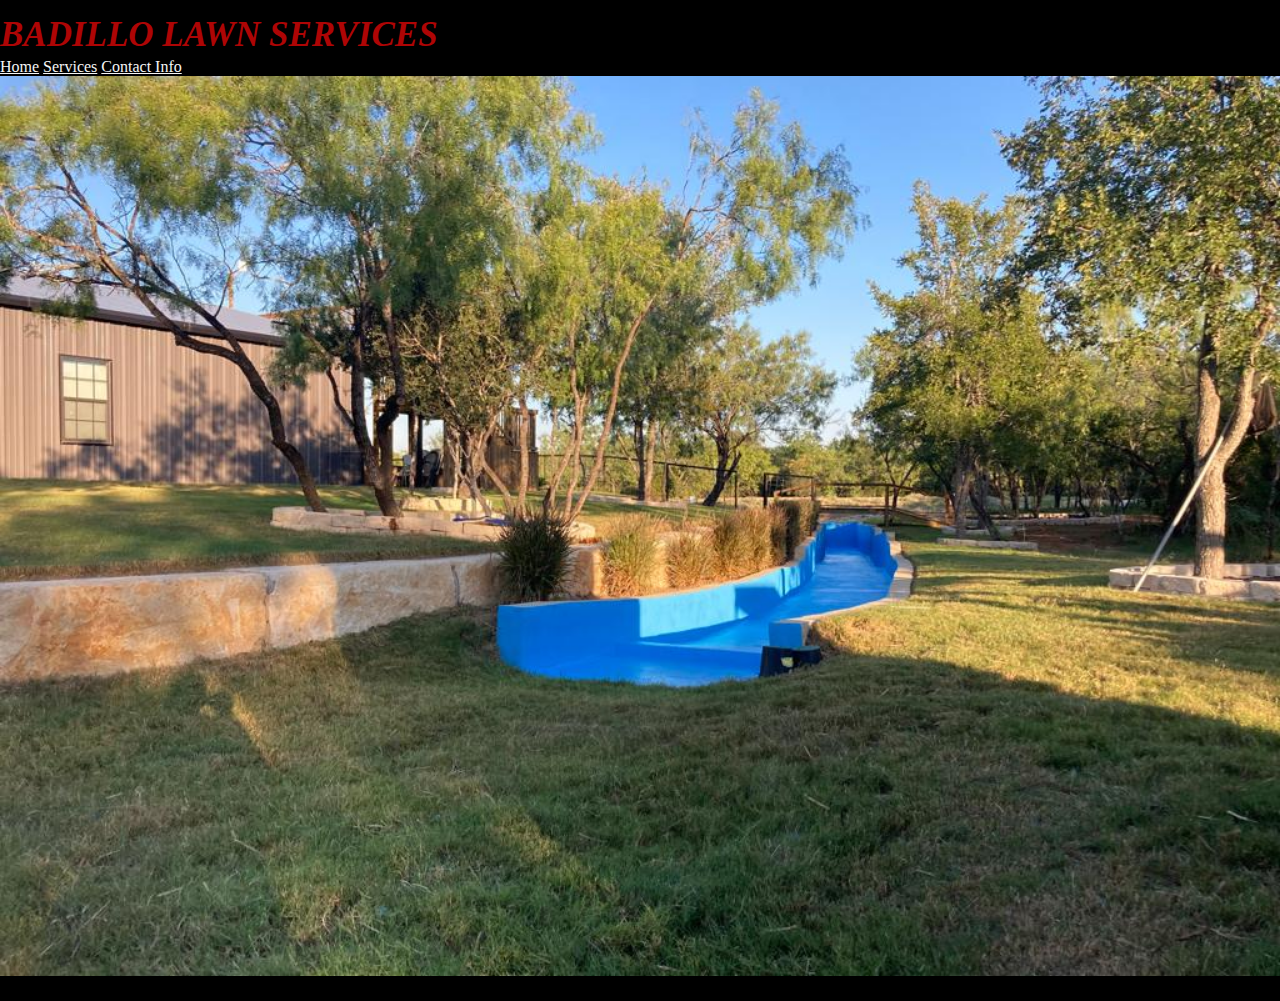
<file: index.html>
<!DOCTYPE html>
<html lang="en">

<head>
    <meta charset="UTF-8">
    <meta name="viewport" content="width=device-width, initial-scale=1.0">
    <!--bootstrap-->
    <link href="https://cdn.jsdelivr.net/npm/bootstrap@5.2.3/dist/css/bootstrap.min.css" rel="stylesheet"
        integrity="sha384-rbsA2VBKQhggwzxH7pPCaAqO46MgnOM80zW1RWuH61DGLwZJEdK2Kadq2F9CUG65" crossorigin="anonymous">
    <!--custom css-->
    <link rel="stylesheet" type="text/css" href="style.css">
    <!--favicon-->
    <link rel="shortcut icon" href="images/favicon.png" type=image/png>
    <title>Badillo Lawn Services</title>
</head>

<body>
    <header>
        <nav class="navbar navbar-expand-lg navbar-dark bg-dark">
            <div class="collapse navbar-collapse" id="navbarNavAltMarkup">
                <h1>Badillo Lawn Services</h1>
                <div class="navbar-nav">
                    <a class="nav-link active" aria-current="page" href="#about">Home</a>
                    <a class="nav-link" href="services.html">Services</a>
                    <a class="nav-link" href="contact.html">Contact Info</a>
                </div>
            </div>
            </div>
        </nav>
    </header>

    <figure alt="image of lawn with trees and waterway" id="main-screen">
    </figure>
    </main>


</body>

</html>
</file>
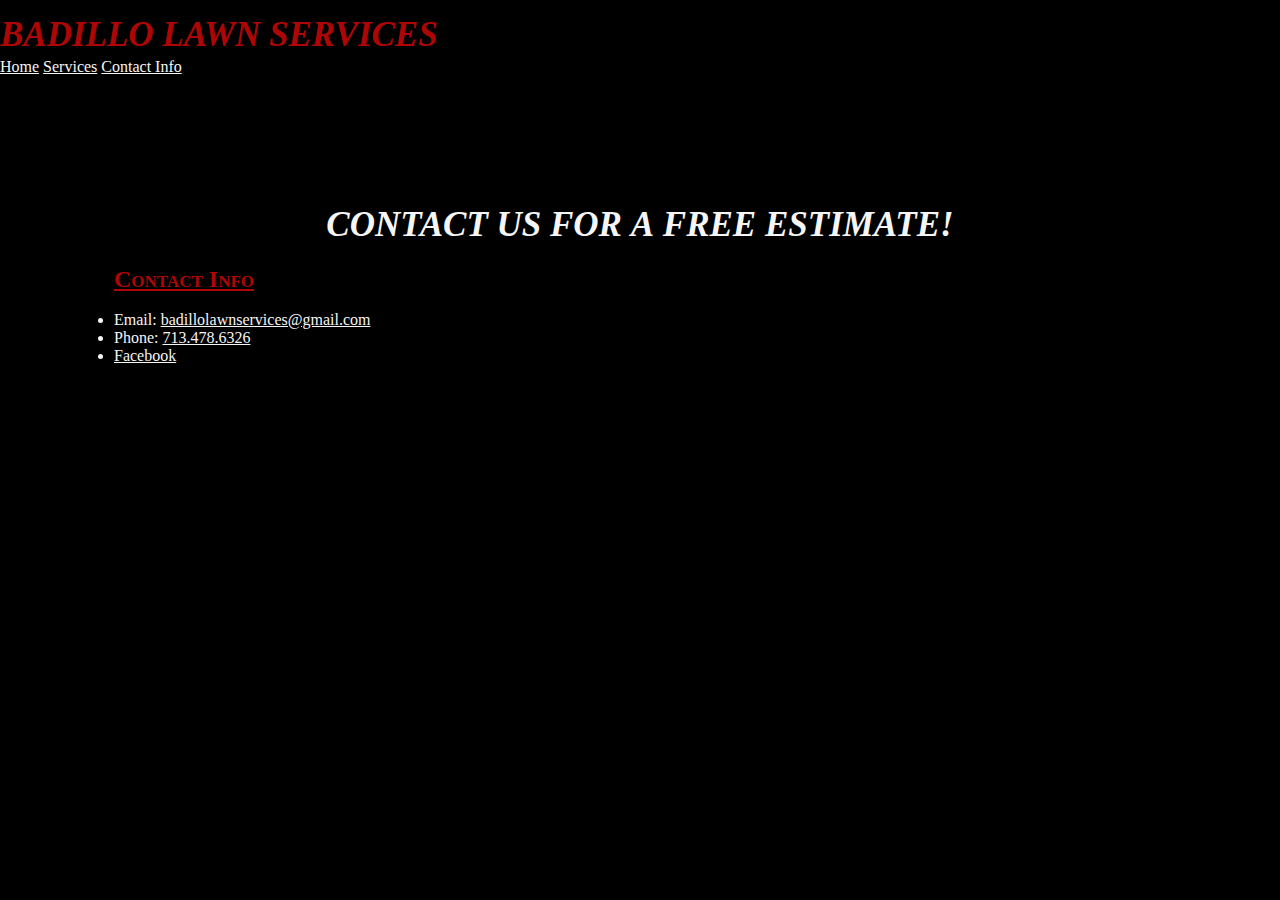
<file: contact.html>
<!DOCTYPE html>
<html lang="en">

<head>
    <meta charset="UTF-8">
    <meta name="viewport" content="width=device-width, initial-scale=1.0">
    <!--bootstrap-->
    <link href="https://cdn.jsdelivr.net/npm/bootstrap@5.2.3/dist/css/bootstrap.min.css" rel="stylesheet"
        integrity="sha384-rbsA2VBKQhggwzxH7pPCaAqO46MgnOM80zW1RWuH61DGLwZJEdK2Kadq2F9CUG65" crossorigin="anonymous">
    <!--custom css-->
    <link rel="stylesheet" type="text/css" href="style.css">
    <!--favicon-->
    <link rel="shortcut icon" href="images/favicon.png" type=image/png>
    <title>Badillo Lawn Services</title>
</head>

<body>
    <header>
        <nav class="navbar navbar-expand-lg navbar-dark bg-dark">
            <div class="collapse navbar-collapse" id="navbarNavAltMarkup">
                <h1>Badillo Lawn Services</h1>
                <div class="navbar-nav">
                    <a class="nav-link" href="index.html">Home</a>
                    <a class="nav-link" href="services.html">Services</a>
                    <a class="nav-link active" aria-current="page" href="contact.html">Contact Info</a>
                </div>
            </div>
            </div>
        </nav>
    </header>
    <main class="container">
        <article class="contact-info" id="contact-info">
            <h1 class="contactUS">Contact us for a FREE estimate!</h1>
            <br>
            <h2>Contact Info</h2>
            <br>
            <ul>
                <li>Email: <a href="mailto:badillolawnservices@gmail.com">badillolawnservices@gmail.com </a></li>
                <li>Phone: <a href="tel:7134786326">713.478.6326</a></li>
                <li><a href="https://www.facebook.com/Badillolawnservices" target="_blank">Facebook</a></li>
            </ul>
        </article>
    </main>
</body>

</html>
</file>
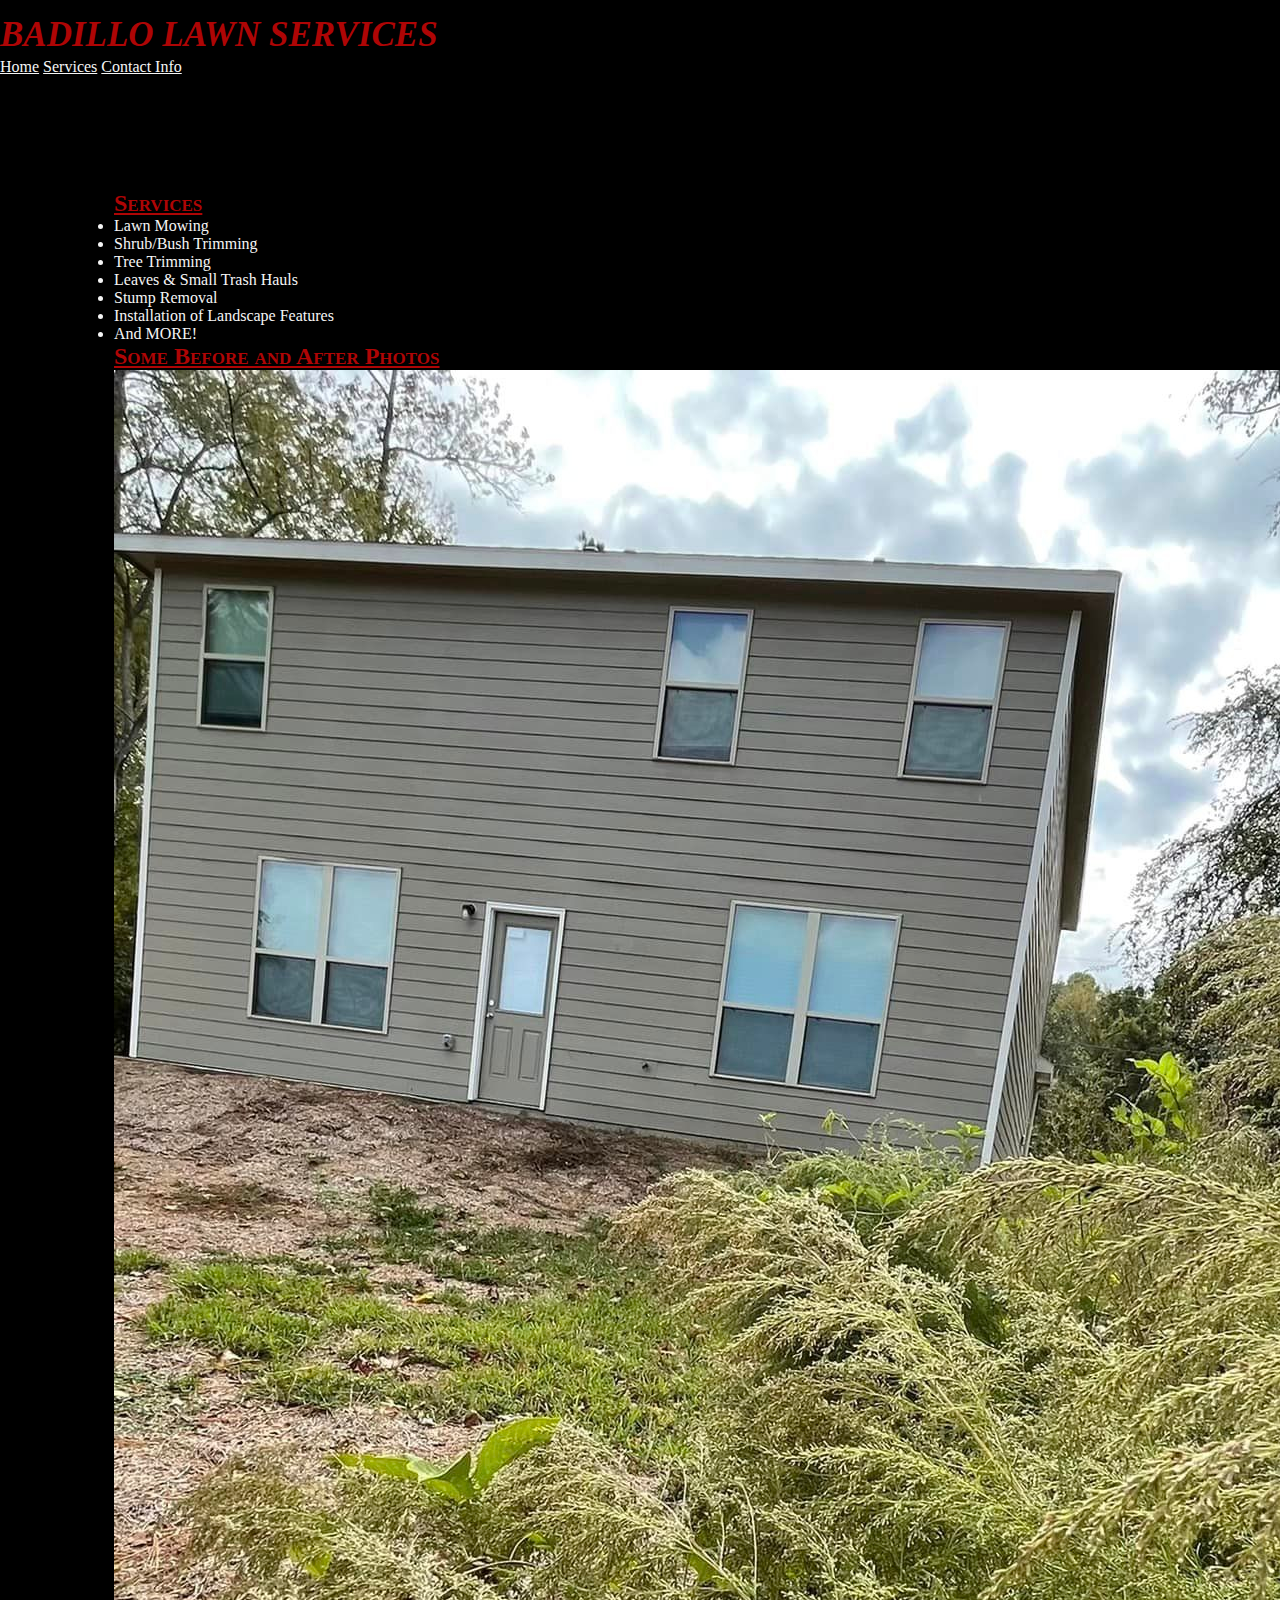
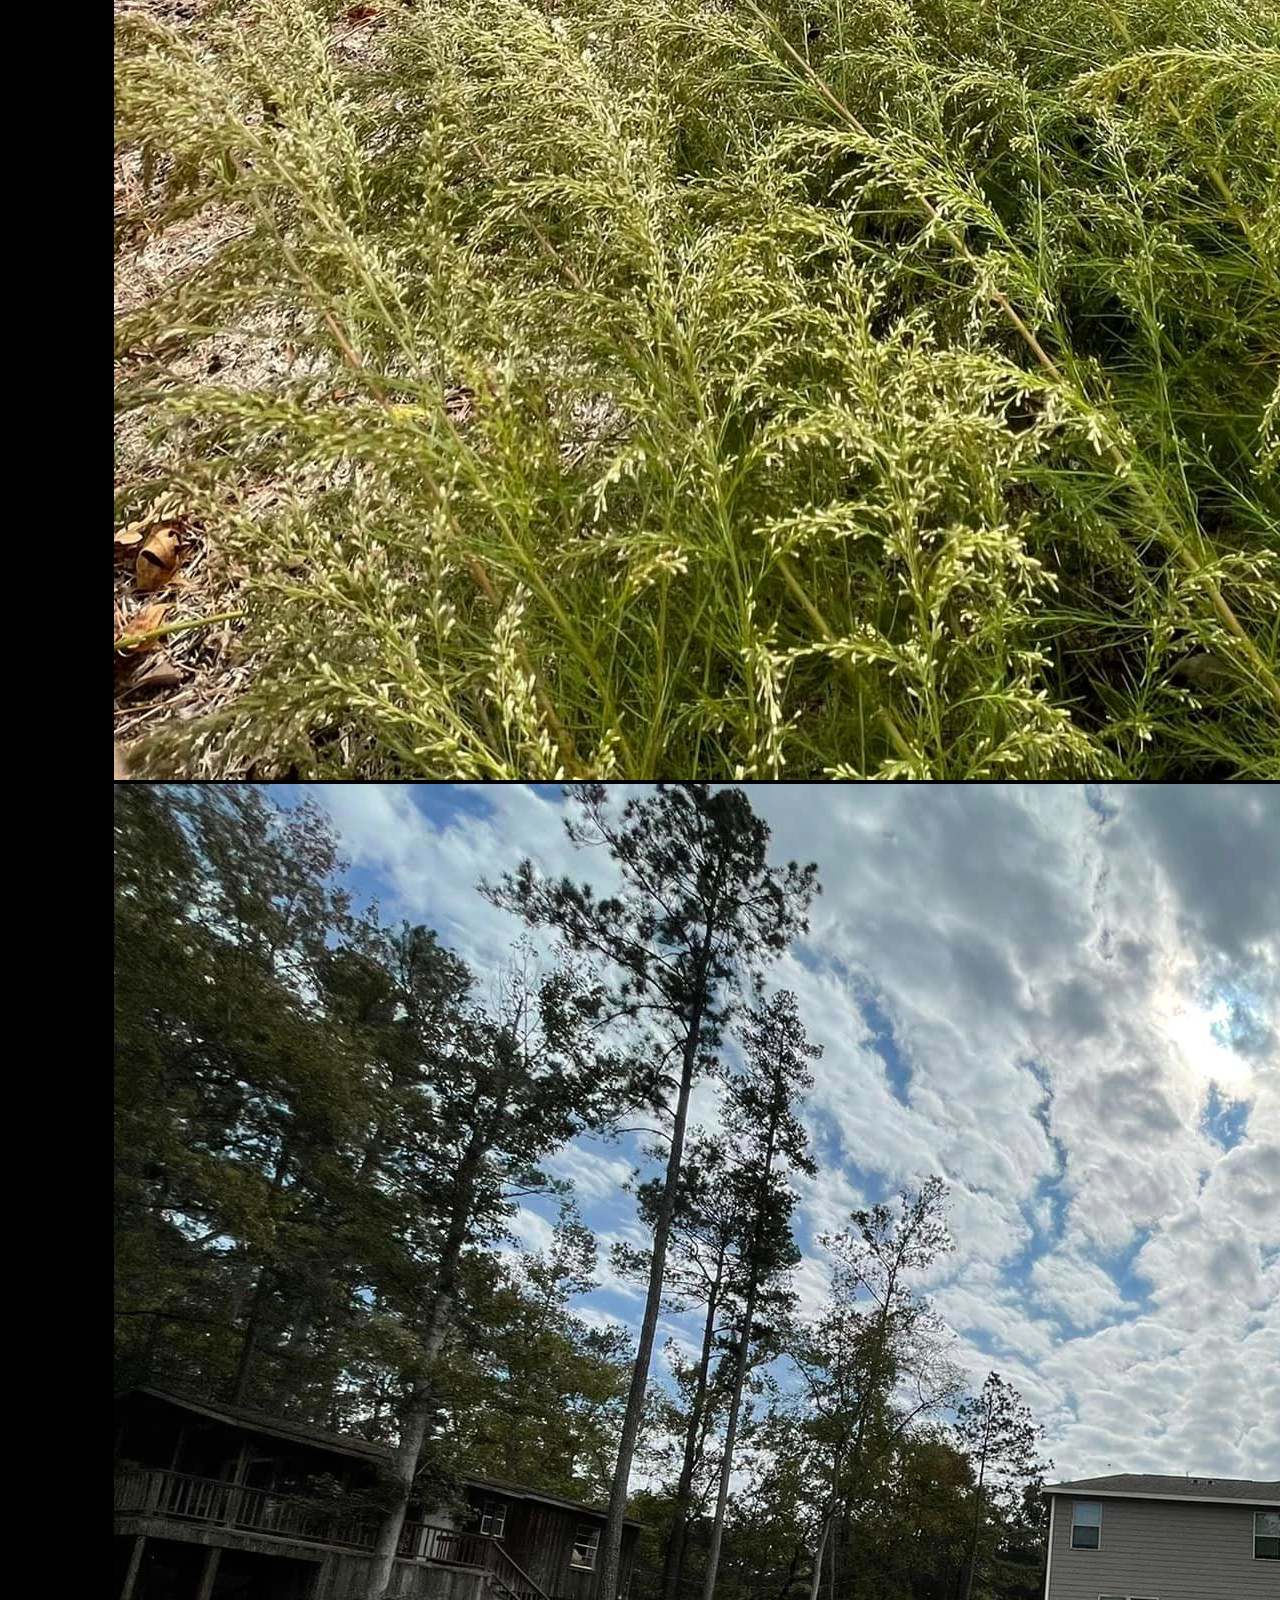
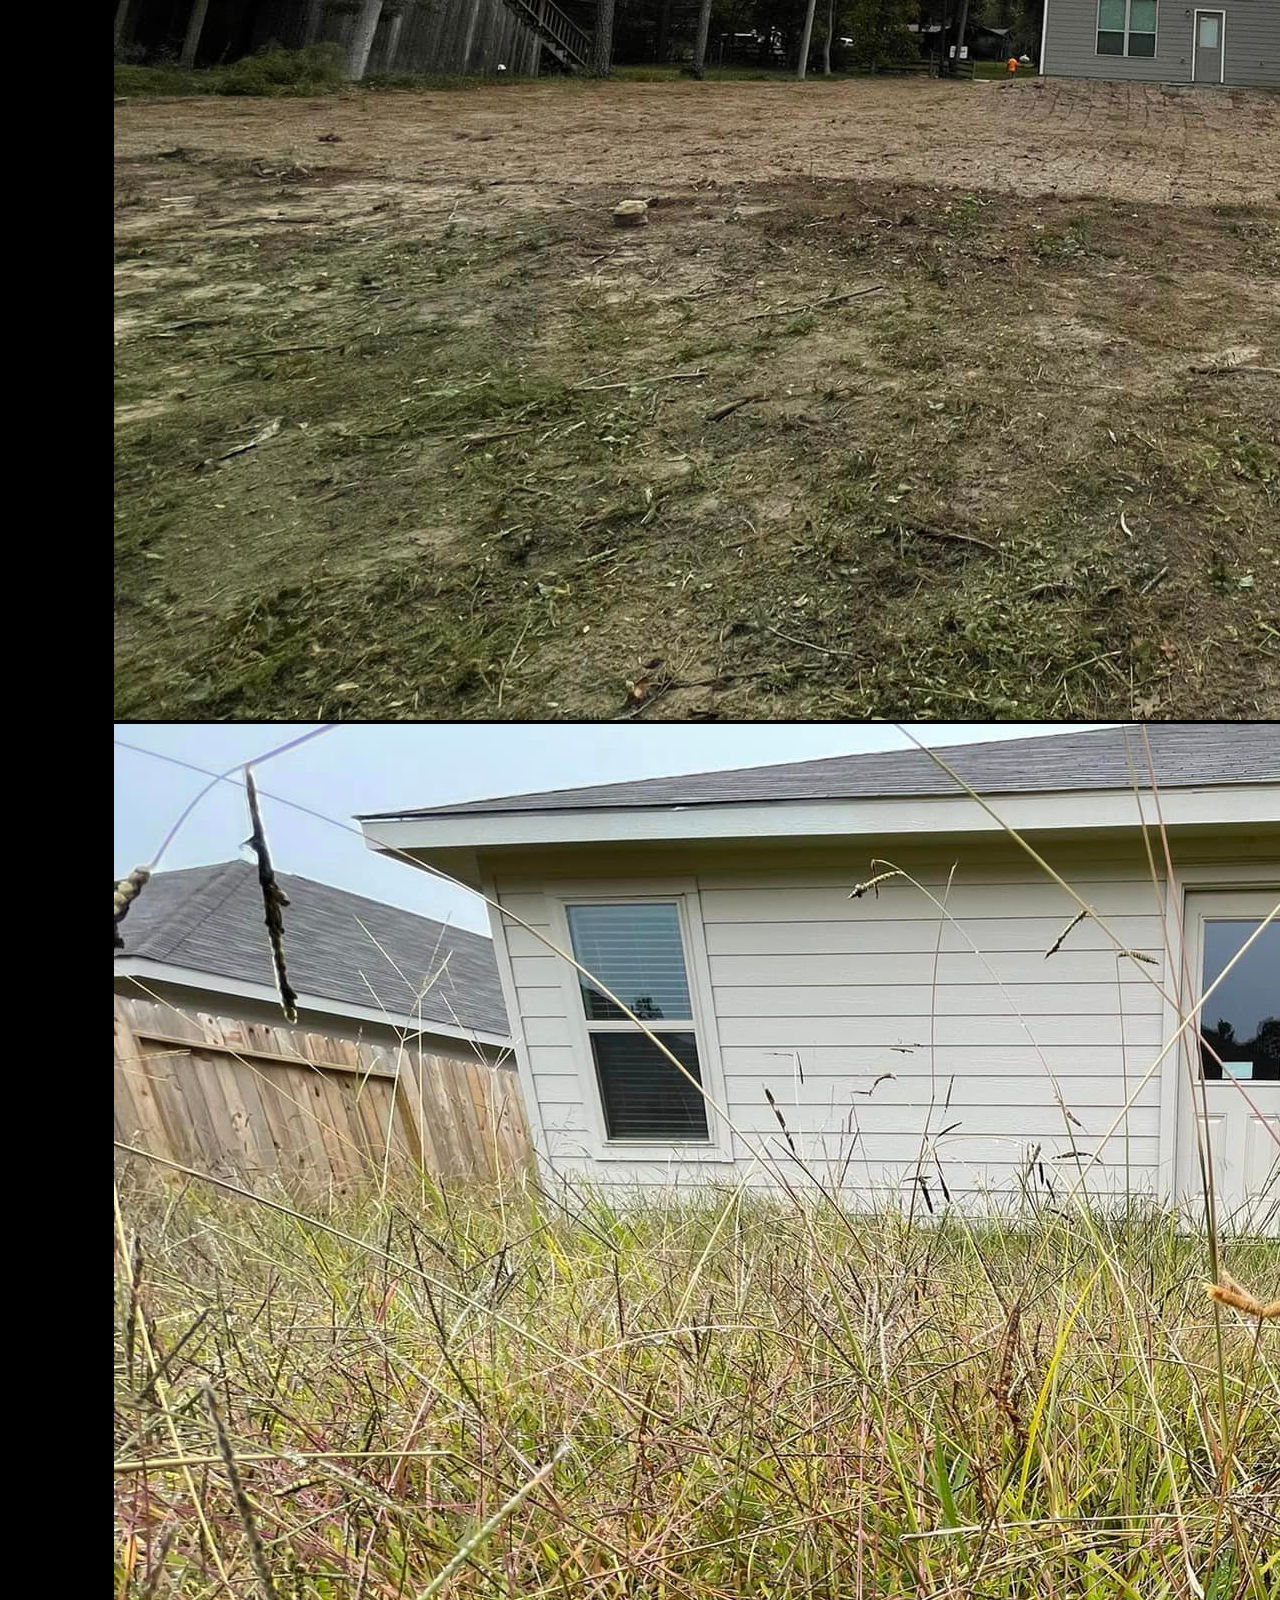
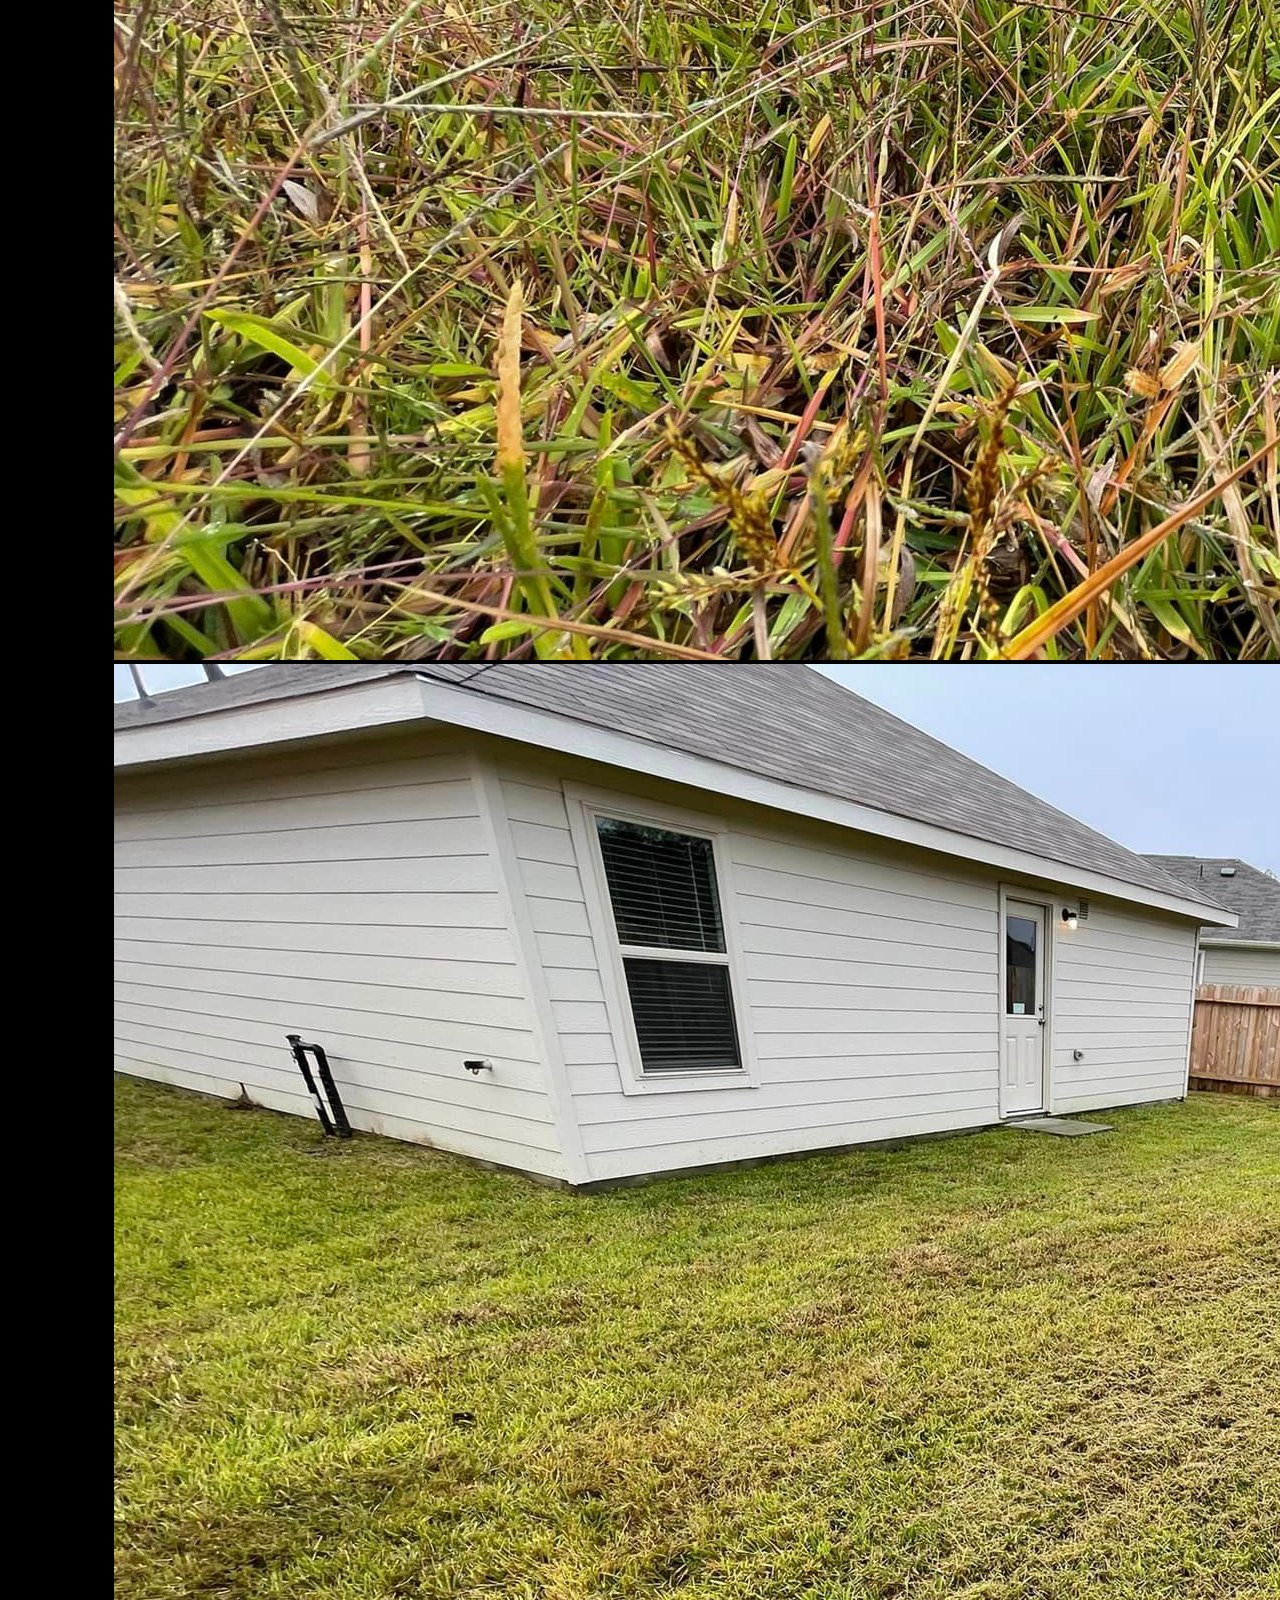
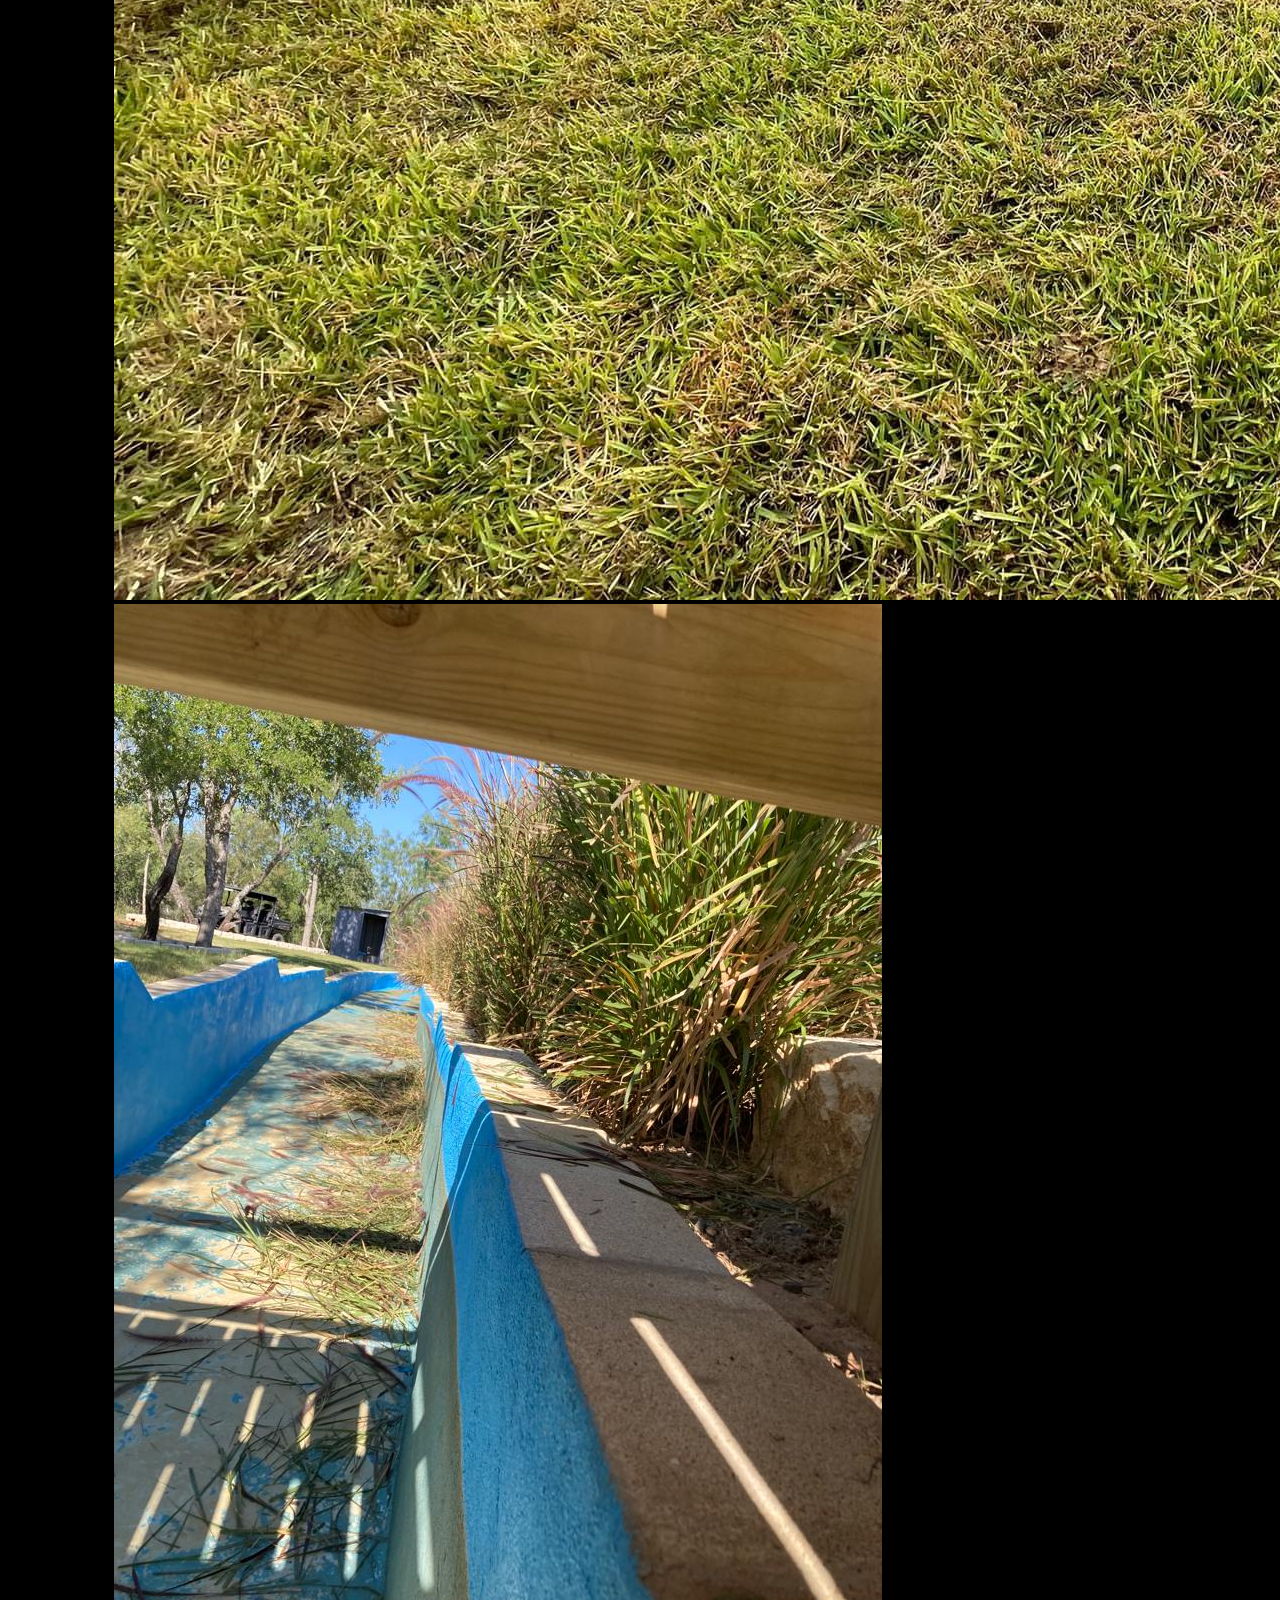
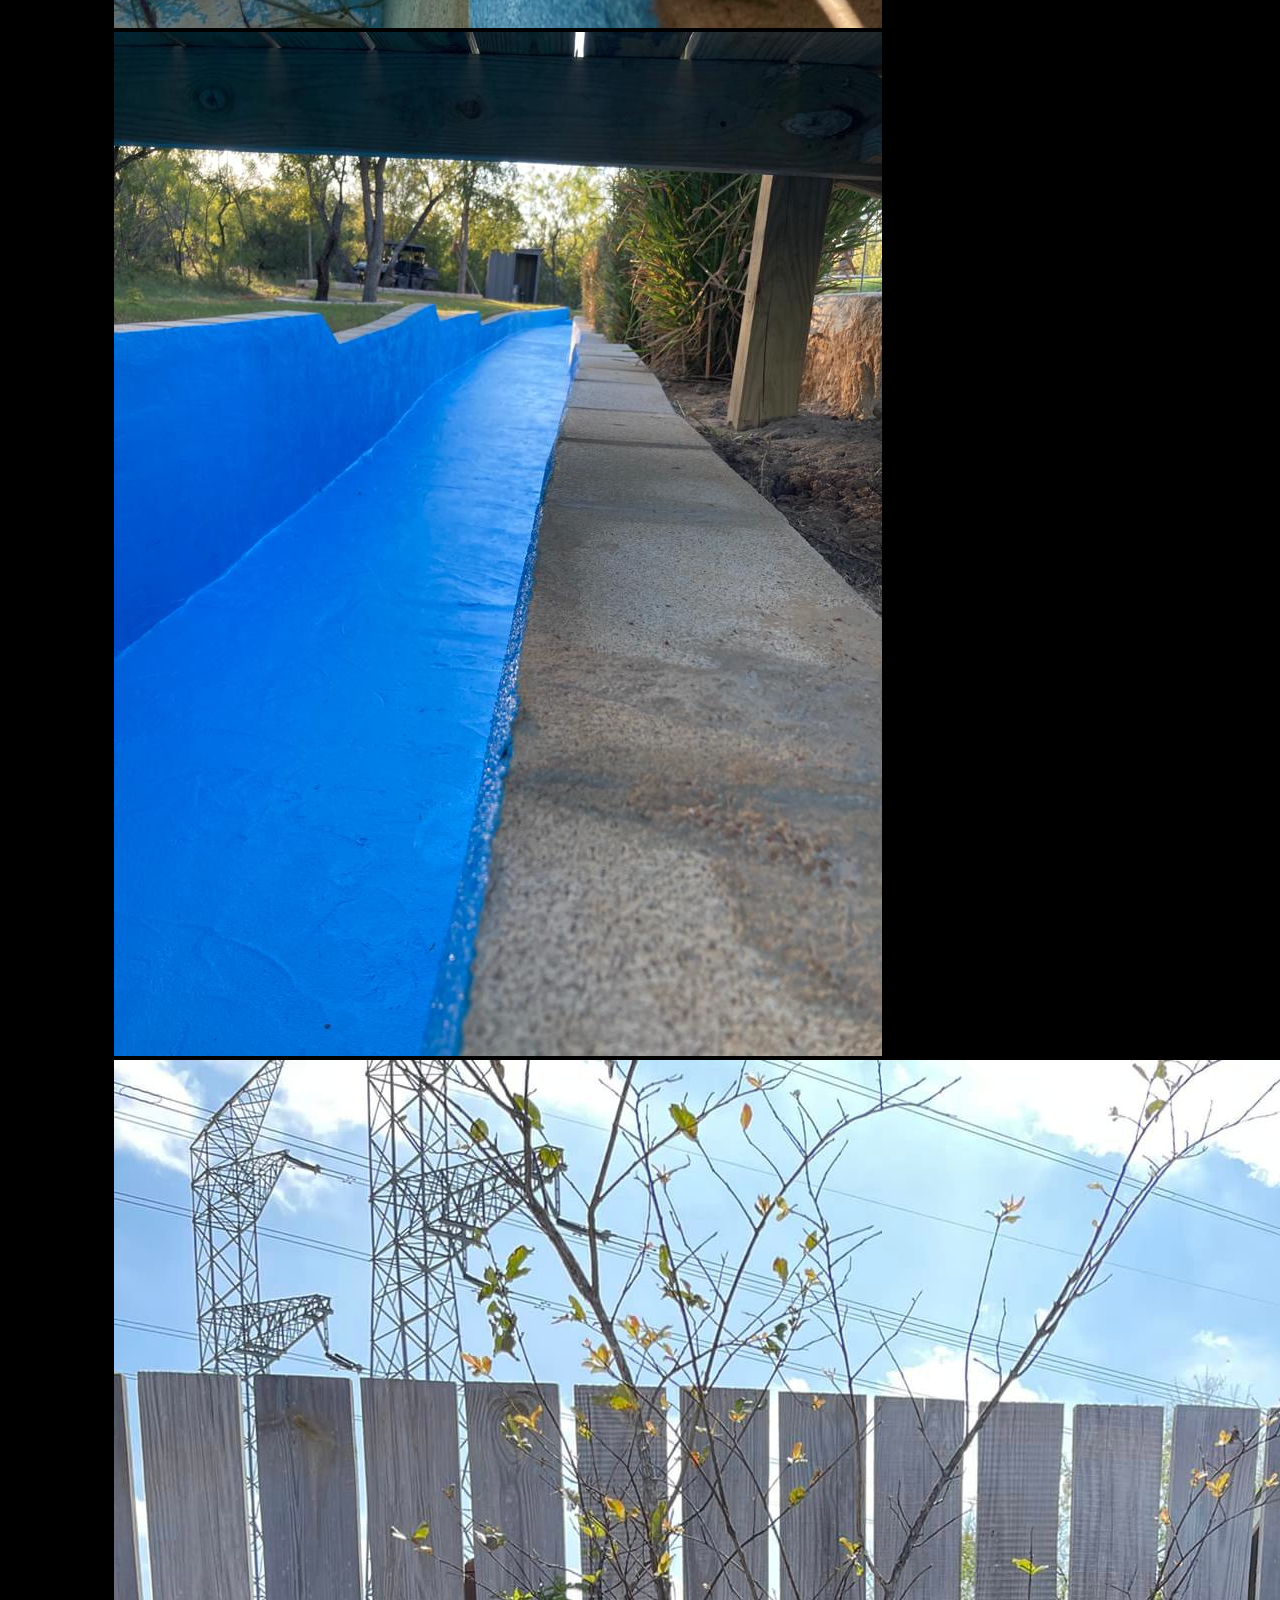
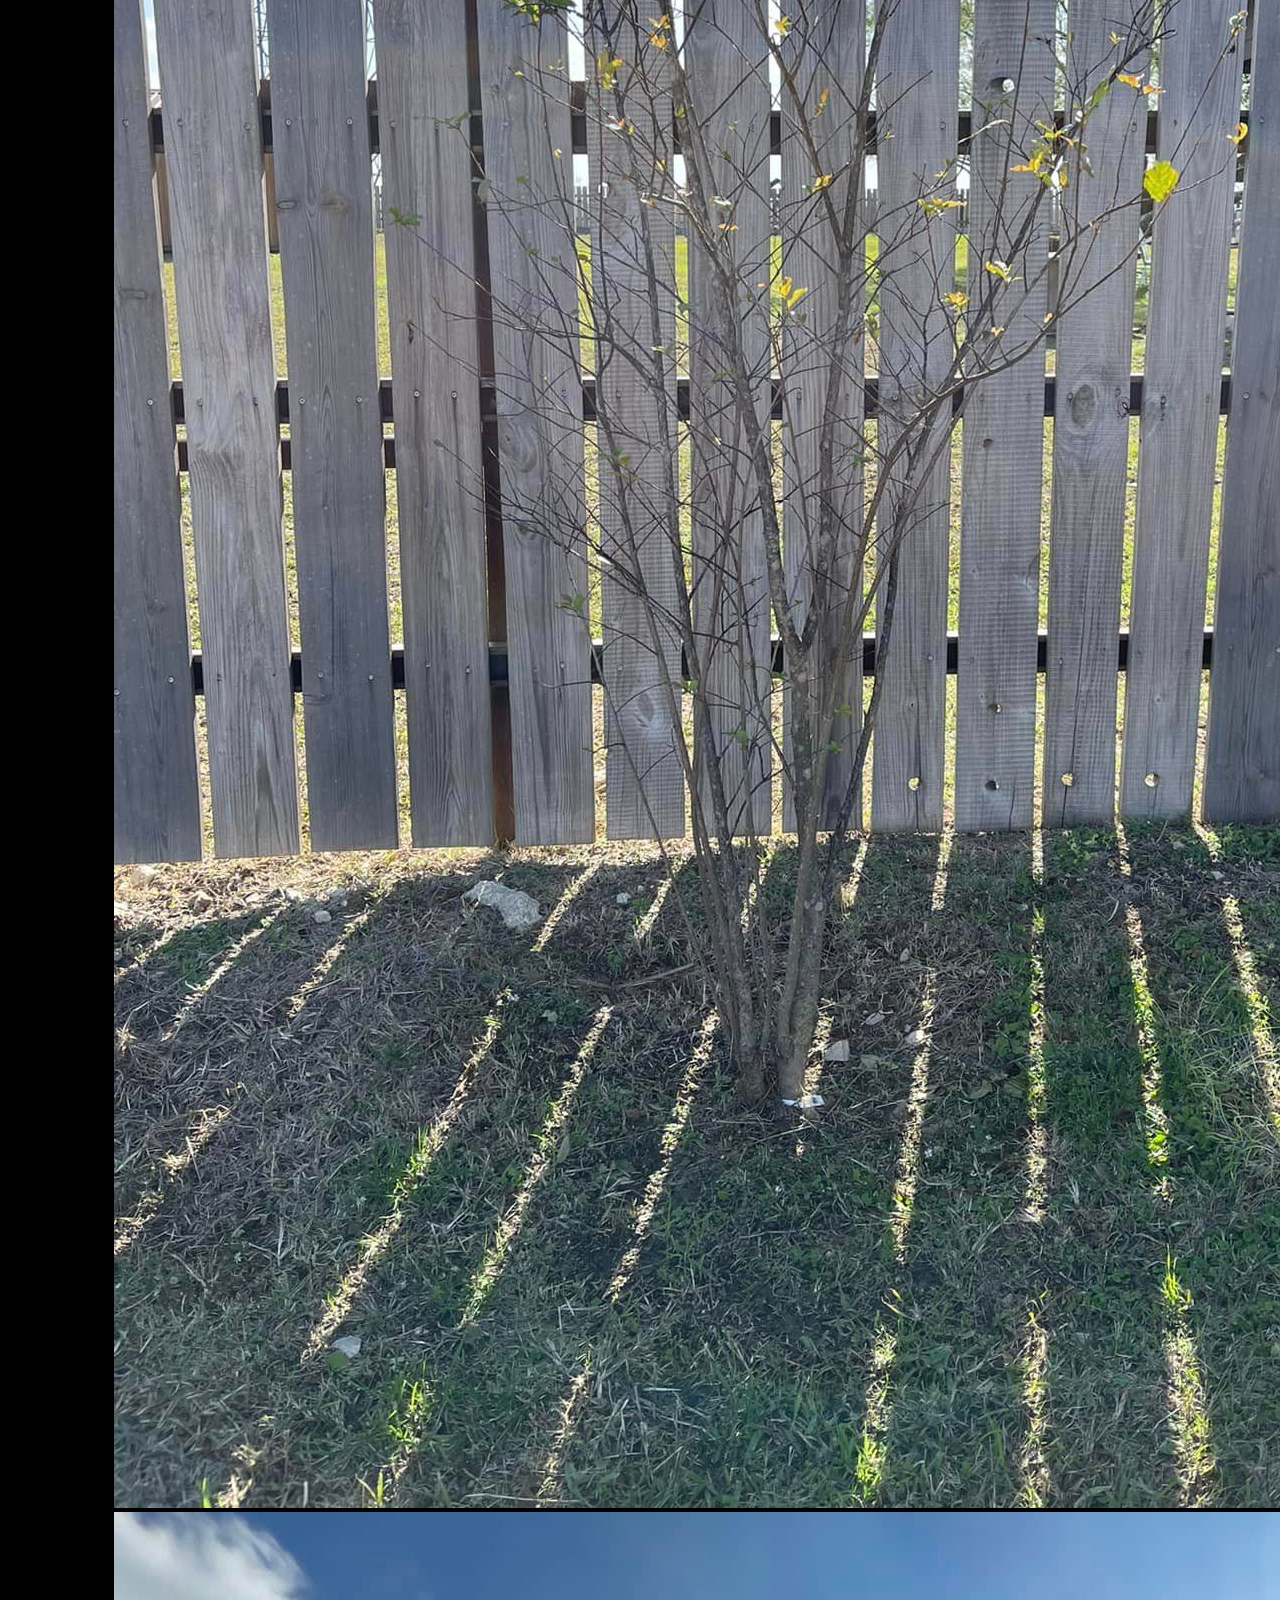
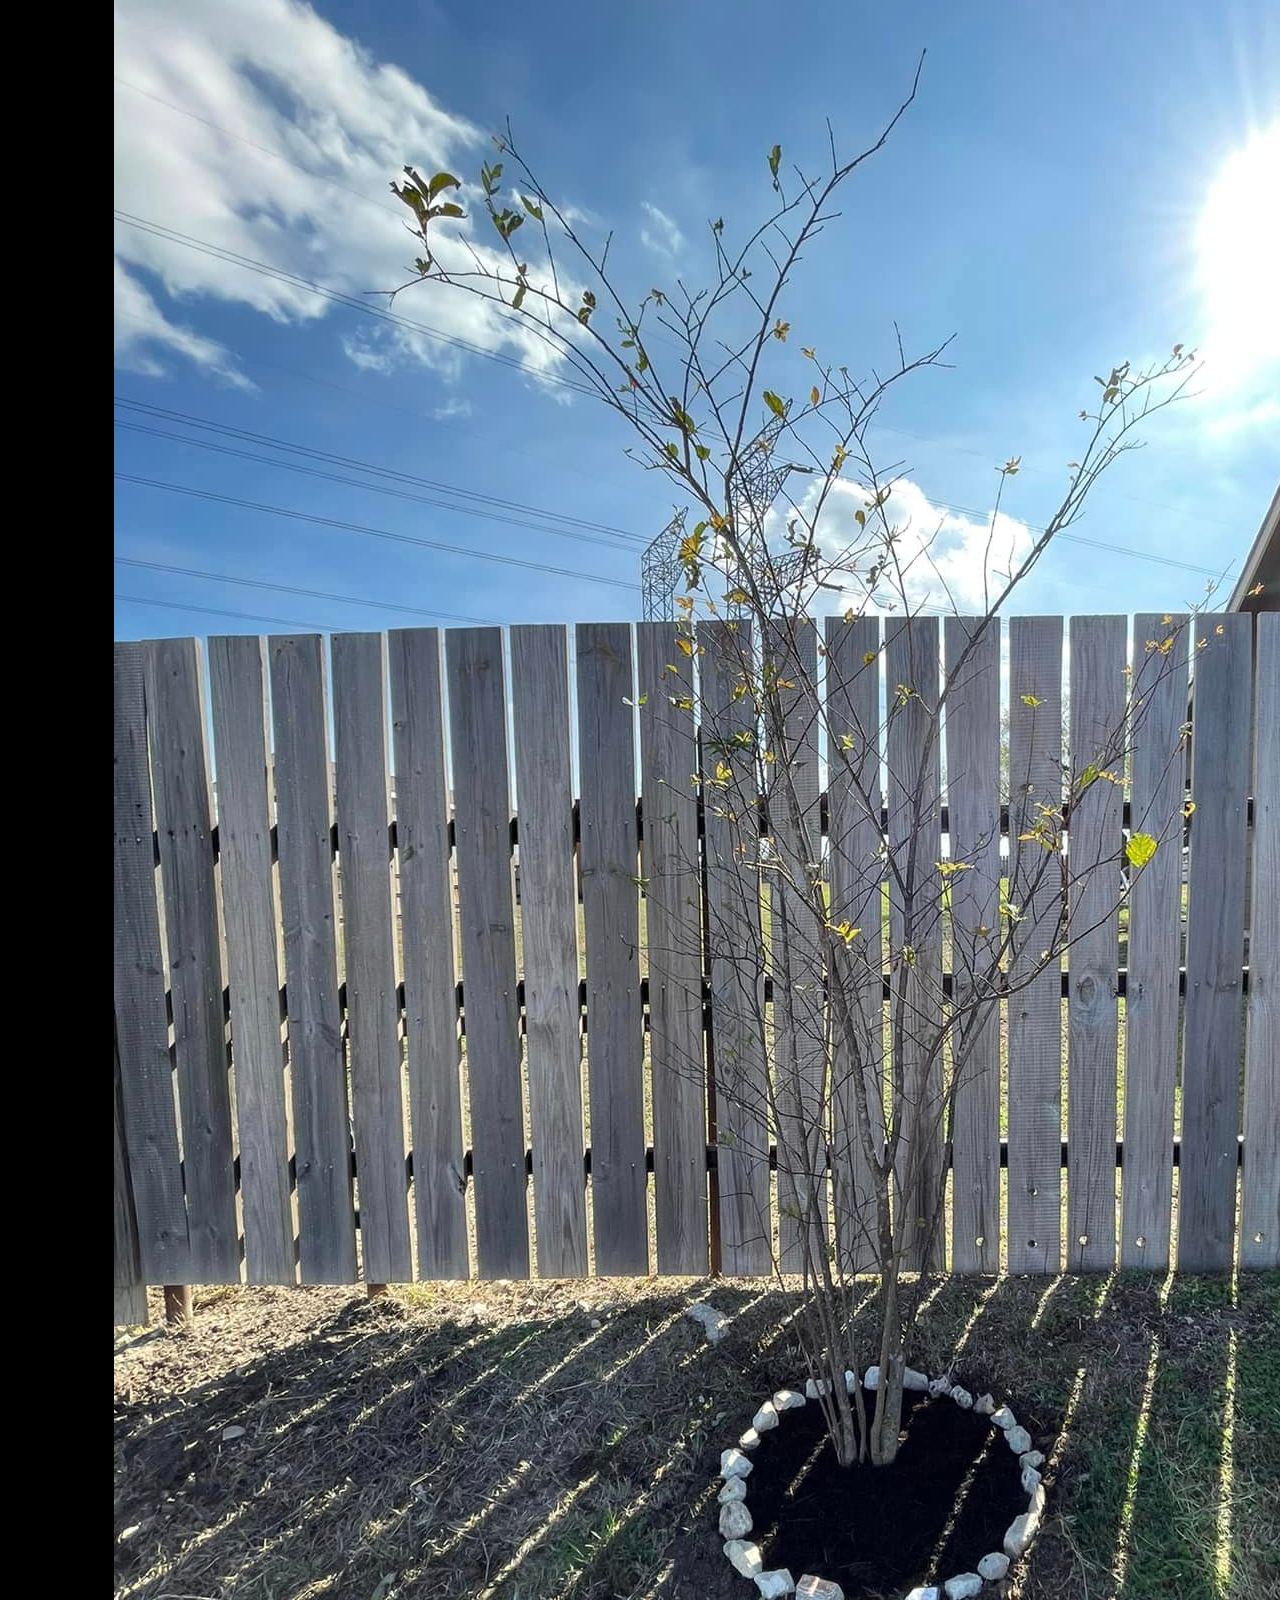
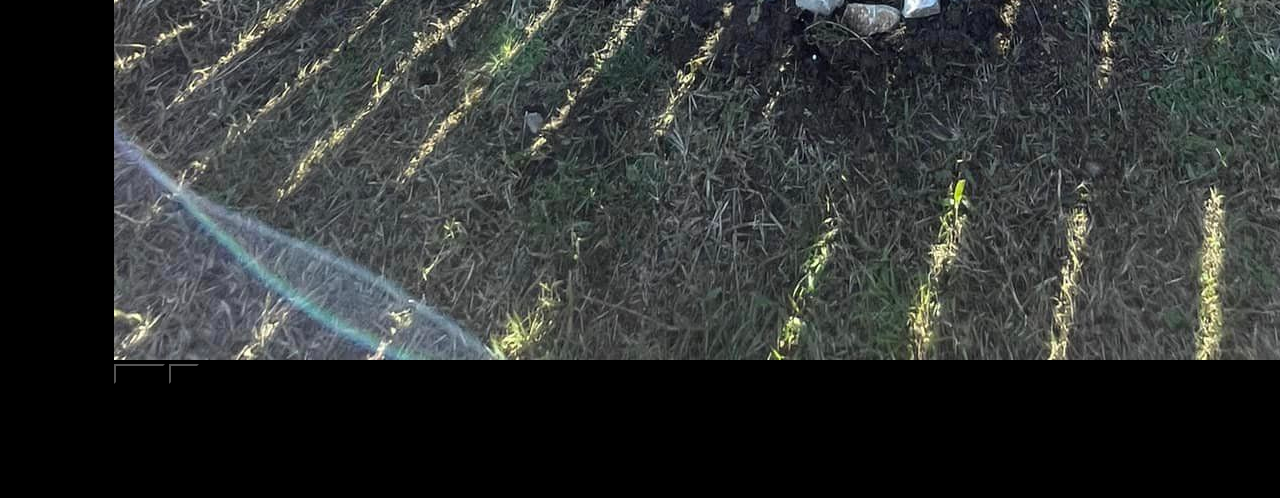
<file: services.html>
<!DOCTYPE html>
<html lang="en">

<head>
    <meta charset="UTF-8">
    <meta name="viewport" content="width=device-width, initial-scale=1.0">
    <!--bootstrap-->
    <link href="https://cdn.jsdelivr.net/npm/bootstrap@5.2.3/dist/css/bootstrap.min.css" rel="stylesheet"
        integrity="sha384-rbsA2VBKQhggwzxH7pPCaAqO46MgnOM80zW1RWuH61DGLwZJEdK2Kadq2F9CUG65" crossorigin="anonymous">
    <!--custom css-->
    <link rel="stylesheet" type="text/css" href="style.css">
    <!--favicon-->
    <link rel="shortcut icon" href="images/favicon.png" type=image/png>
    <title>Badillo Lawn Services</title>
</head>

<body>
    <header>
        <nav class="navbar navbar-expand-lg navbar-dark bg-dark">
            <div class="collapse navbar-collapse" id="navbarNavAltMarkup">
                <h1>Badillo Lawn Services</h1>
                <div class="navbar-nav">
                    <a class="nav-link" href="index.html">Home</a>
                    <a class="nav-link active" aria-current="page" href="services.html">Services</a>
                    <a class="nav-link" href="contact.html">Contact Info</a>
                </div>
            </div>
            </div>
        </nav>
    </header>

    <main class="container">
        <article class="services" id="services">
            <h2>Services</h2>
            <ul>
                <li>Lawn Mowing</li>
                <li>Shrub/Bush Trimming</li>
                <li>Tree Trimming</li>
                <li>Leaves & Small Trash Hauls</li>
                <li>Stump Removal</li>
                <li>Installation of Landscape Features</li>
                <li>And MORE!</li>
            </ul>
            <h2>Some Before and After Photos</h2>
            <div id="carouselExampleControls" class="carousel slide" data-bs-ride="carousel">
                <div class="carousel-inner">
                    <div class="carousel-item active">
                        <img src="./images/before1.jpg" class="d-block w-100" alt="...">
                    </div>
                    <div class="carousel-item">
                        <img src="./images/after1.jpg" class="d-block w-100" alt="...">
                    </div>
                    <div class="carousel-item">
                        <img src="./images/before2.jpg" class="d-block w-100" alt="...">
                    </div>
                    <div class="carousel-item">
                        <img src="./images/after2.jpg" class="d-block w-100" alt="...">
                    </div>
                    <div class="carousel-item">
                        <img src="./images/before3.jpg" class="d-block w-100" alt="...">
                    </div>
                    <div class="carousel-item">
                        <img src="./images/after3.jpg" class="d-block w-100" alt="...">
                    </div>
                    <div class="carousel-item">
                        <img src="./images/before4.jpg" class="d-block w-100" alt="...">
                    </div>
                    <div class="carousel-item">
                        <img src="./images/after4.jpg" class="d-block w-100" alt="...">
                    </div>
                </div>
                <button class="carousel-control-prev" type="button" data-bs-target="#carouselExampleControls"
                    data-bs-slide="prev">
                    <span class="carousel-control-prev-icon" aria-hidden="true"></span>
                    <span class="visually-hidden">Previous</span>
                </button>
                <button class="carousel-control-next" type="button" data-bs-target="#carouselExampleControls"
                    data-bs-slide="next">
                    <span class="carousel-control-next-icon" aria-hidden="true"></span>
                    <span class="visually-hidden">Next</span>
                </button>
            </div>

        </article>
    </main>
    <script src="https://cdn.jsdelivr.net/npm/bootstrap@5.2.3/dist/js/bootstrap.bundle.min.js"
        integrity="sha384-kenU1KFdBIe4zVF0s0G1M5b4hcpxyD9F7jL+jjXkk+Q2h455rYXK/7HAuoJl+0I4"
        crossorigin="anonymous"></script>
</body>

</html>
</file>
<file: style.css>
* {
    box-sizing: border-box;
    padding: 0;
    margin: 0;
    font-family: Georgia, "Times New Roman", Times, serif;
    background-color: rgb(0, 0, 0);
  }
  .clearfix::after {
    content: " ";
    display: block;
    clear: both;
  }
  header {
    background-color: rgb(0, 0, 0);
    color: skyblue;
  }
  h1 {
    font-size: 50px;
    font-style: italic;
    font-variant-caps: all-petite-caps;
    color: rgb(174, 5, 5);
    background-color: rgb(0,0,0);
  }
  #main-screen {
    height: 900px;
    width: 100%;
    margin-bottom: 25px;
    background-image: url("./images/newbackground.jpg");
    background-size: cover;
    background-position: center;
  }
  .navbar,
  .navbar-expand-lg,
  .navbar-dark,
  .bg-dark,
  .navbar-collapse,
  .nav-link,
  .active,
  .navbar-nav {
    background-color: rgb(0,0,0);
  }
  body {
    background-color: rgb(0,0,0);
  }
  h2 {
    color: rgb(174, 5, 5);
    text-decoration: underline;
    font-variant: small-caps;
    background-color: rgb(0,0,0);
  }
  .container,
  p,
  li,
  ul,
  a,
  #background {
    color: whitesmoke;
    background-color:rgb(0,0,0);
  }
  .contact-info {
    margin-bottom: 20px;
    padding: 50px;
    height: 300px;
    margin: 5%;
    background-color: rgb(0,0,0);
  }
  .services {
    margin-bottom: 20px;
    padding: 50px;
    height: auto;
    margin: 5%;
    background-color: rgb(0,0,0);
  }

  .contactUS {
    text-align: center;
    color: whitesmoke;
  }

  @media screen and (max-width: 1200px) {
    .navbar-collapse.collapse {
      display: block !important;
      width: auto;
    }
    .bg-dark {
      background-color: rgb(0,0,0) !important;
    }
    .services {
      margin-bottom: 20px;
      padding: 50px;
      height: auto;
      margin: 5%;
      background-color: rgb(0,0,0);
    }
  }
  
  @media screen and (max-width: 768px) {
    .navbar-collapse.collapse {
      display: block !important;
      width: auto;
      background-color: rgb(0,0,0);
    }
    .services {
      margin-bottom: 20px;
      padding: 50px;
      height: auto;
      margin: 5%;
      background-color: rgb(0,0,0);
    }
  }
  
  @media screen and (max-width: 572px) {
    .navbar-collapse.collapse {
      display: block !important;
      width: auto;
      background-color: rgb(0,0,0);
    }
    .services {
      margin-bottom: 20px;
      padding: 50px;
      height: auto;
      margin: 5%;
      background-color: rgb(0,0,0);
    }
    #main-screen{
      height: 450px;
      width: auto;
    }
    h1{
      font-size: 40px;
    }
    .nav-link{
      font-size: 15px
    }
  }
</file>
